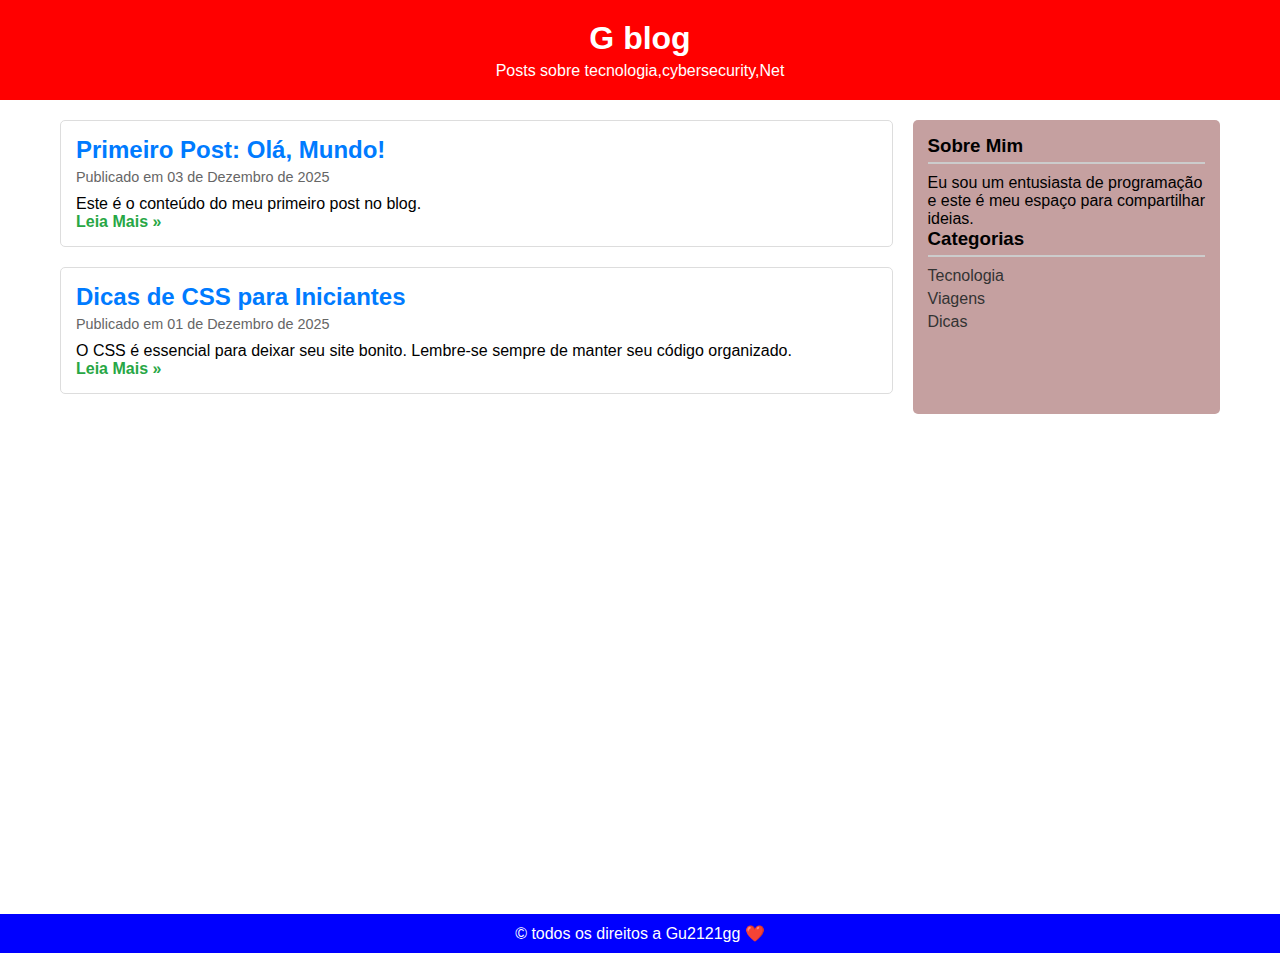
<file: index.html>
<!DOCTYPE html>
<html lang="pt-br">
<head>
    <meta charset="UTF-8">
    <meta name="viewport" content="width=device-width, initial-scale=1.0">
    <title>G Blog </title>
    <link rel="stylesheet" href="style.css">
</head>
<body>
    
    <header class="cabecalho">
        <h1>G blog</h1>
        <p>Posts sobre tecnologia,cybersecurity,Net</p>
    </header>

    <div class="container">
        <main class="posts">
            <article class="post">
                <h2>Primeiro Post: Olá, Mundo!</h2>
                <p class="data">Publicado em 03 de Dezembro de 2025</p>
                <p>Este é o conteúdo do meu primeiro post no blog.</p>
                <a href="#">Leia Mais &raquo;</a>
            </article>

            <article class="post">
                <h2>Dicas de CSS para Iniciantes</h2>
                <p class="data">Publicado em 01 de Dezembro de 2025</p>
                <p>O CSS é essencial para deixar seu site bonito. Lembre-se sempre de manter seu código organizado.</p>
                <a href="#">Leia Mais &raquo;</a>
            </article>
        </main>

        <aside class="barra-lateral">
            <h3>Sobre Mim</h3>
            <p>Eu sou um entusiasta de programação e este é meu espaço para compartilhar ideias.</p>
            <h3>Categorias</h3>
            <ul>
                <li><a href="#">Tecnologia</a></li>
                <li><a href="#">Viagens</a></li>
                <li><a href="#">Dicas</a></li>
            </ul>
        </aside>
    </div>

    <footer class="rodape">
        <p>&copy; todos os direitos a Gu2121gg ❤️</p>
    </footer>

</body>
</html>
</file>
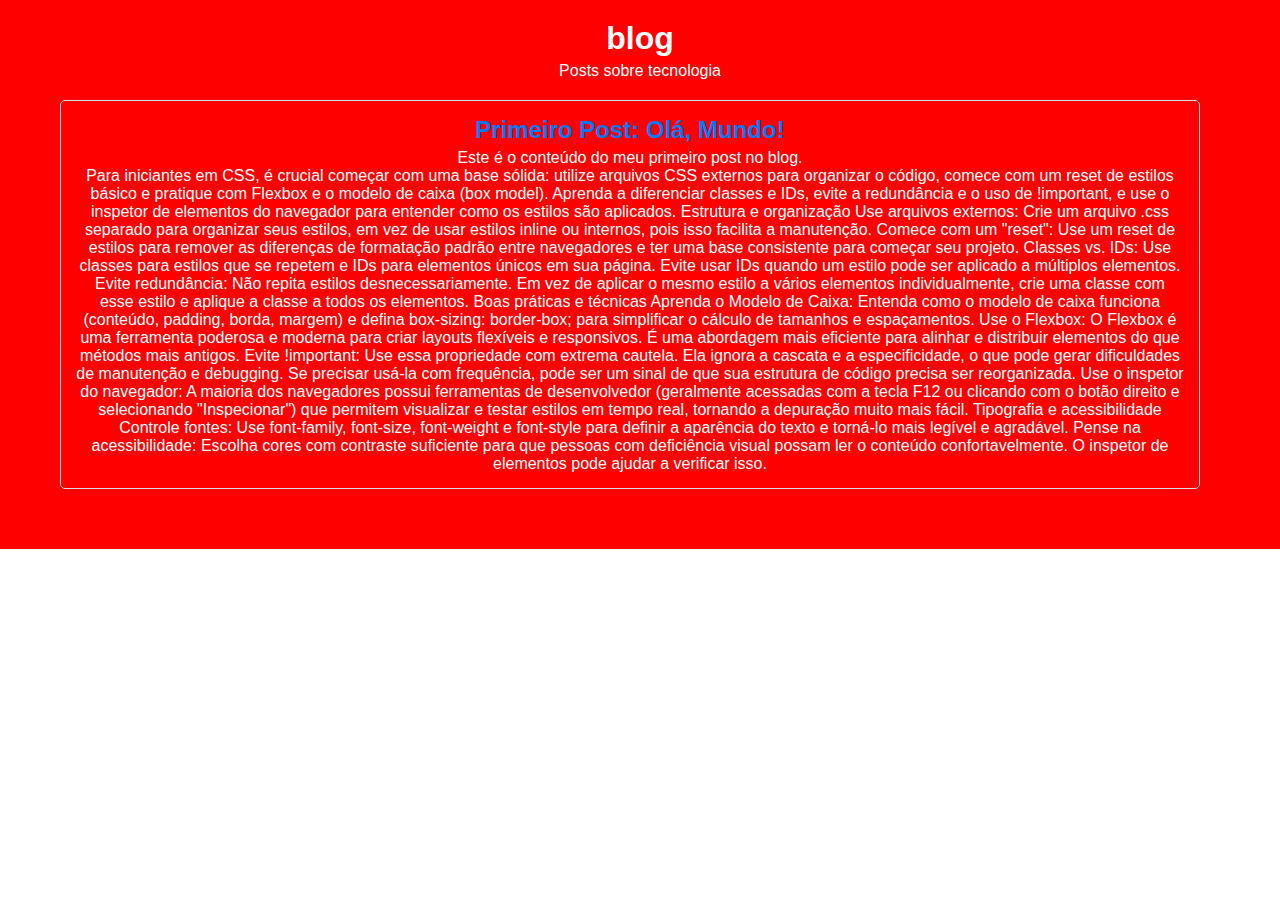
<file: post1.html>
<!DOCTYPE html>
<html lang="pt-br">
<head>
    <meta charset="UTF-8">
    <meta name="viewport" content="width=device-width, initial-scale=1.0">
    <title>post 1 </title>
    <link rel="stylesheet" href="style.css">
  <header class="cabecalho">
        <h1>blog</h1>
        <p>Posts sobre tecnologia</p>
    <div class="container">
        <main class="posts">
            <article class="post">
                <h2>Primeiro Post: Olá, Mundo!</h2>
                <p>Este é o conteúdo do meu primeiro post no blog.</p>
              <p>Para iniciantes em CSS, é crucial começar com uma base sólida: utilize arquivos CSS externos para organizar o código, comece com um reset de estilos básico e pratique com Flexbox e o modelo de caixa (box model). Aprenda a diferenciar classes e IDs, evite a redundância e o uso de !important, e use o inspetor de elementos do navegador para entender como os estilos são aplicados. 
Estrutura e organização
Use arquivos externos: Crie um arquivo .css separado para organizar seus estilos, em vez de usar estilos inline ou internos, pois isso facilita a manutenção.
Comece com um "reset": Use um reset de estilos para remover as diferenças de formatação padrão entre navegadores e ter uma base consistente para começar seu projeto.
Classes vs. IDs: Use classes para estilos que se repetem e IDs para elementos únicos em sua página. Evite usar IDs quando um estilo pode ser aplicado a múltiplos elementos.
Evite redundância: Não repita estilos desnecessariamente. Em vez de aplicar o mesmo estilo a vários elementos individualmente, crie uma classe com esse estilo e aplique a classe a todos os elementos. 
Boas práticas e técnicas
Aprenda o Modelo de Caixa: Entenda como o modelo de caixa funciona (conteúdo, padding, borda, margem) e defina box-sizing: border-box; para simplificar o cálculo de tamanhos e espaçamentos.
Use o Flexbox: O Flexbox é uma ferramenta poderosa e moderna para criar layouts flexíveis e responsivos. É uma abordagem mais eficiente para alinhar e distribuir elementos do que métodos mais antigos.
Evite !important: Use essa propriedade com extrema cautela. Ela ignora a cascata e a especificidade, o que pode gerar dificuldades de manutenção e debugging. Se precisar usá-la com frequência, pode ser um sinal de que sua estrutura de código precisa ser reorganizada.
Use o inspetor do navegador: A maioria dos navegadores possui ferramentas de desenvolvedor (geralmente acessadas com a tecla F12 ou clicando com o botão direito e selecionando "Inspecionar") que permitem visualizar e testar estilos em tempo real, tornando a depuração muito mais fácil. 
Tipografia e acessibilidade
Controle fontes: Use font-family, font-size, font-weight e font-style para definir a aparência do texto e torná-lo mais legível e agradável.
Pense na acessibilidade: Escolha cores com contraste suficiente para que pessoas com deficiência visual possam ler o conteúdo confortavelmente. O inspetor de elementos pode ajudar a verificar isso. 
</p>
            </article>
    </header>
</head>
</file>
<file: style.css>
/* Reset Básico para remover margens e preenchimentos padrão */
* {
    margin: 0;
    padding: 0;
    box-sizing: border-box;
    font-family: Arial, sans-serif;
}

/* Estilo do Cabeçalho */
.cabecalho {
    background-color: red; /* Cinza Escuro */
    color: white;
    padding: 20px;
    text-align: center;
}

.cabecalho h1 {
    margin-bottom: 5px;
}

/* Layout Principal: usa Flexbox para as colunas */
.container {
    display: flex;
    max-width: 1200px;
    margin: 20px auto; /* Centraliza e adiciona margem no topo/base */
    padding: 0 20px;
}

/* Área de Posts */
.posts {
    flex: 3; /* Ocupa 3/4 do espaço */
    padding-right: 20px;
}

.post {
    border: 1px solid #ddd;
    padding: 15px;
    margin-bottom: 20px;
    border-radius: 5px;
}

.post h2 {
    color: #007bff; /* Azul */
    margin-bottom: 5px;
}

.post .data {
    font-size: 0.9em;
    color: #666;
    margin-bottom: 10px;
    display: block;
}

.post a {
    color: #28a745; /* Verde */
    text-decoration: none;
    font-weight: bold;
}

/* Barra Lateral */
.barra-lateral {
    flex: 1; /* Ocupa 1/4 do espaço */
    background-color: #c5a0a0;
    padding: 15px;
    border-radius: 5px;
}

.barra-lateral h3 {
    border-bottom: 2px solid #ccc;
    padding-bottom: 5px;
    margin-bottom: 10px;
}

.barra-lateral ul {
    list-style: none;
}

.barra-lateral li {
    margin-bottom: 5px;
}

.barra-lateral a {
    text-decoration: none;
    color: #333;
}

/* Rodapé */
.rodape {
    background-color: #0000FF;
    color: white;
    text-align: center;
    padding: 10px;
    margin-top: 500px;
}
</file>
